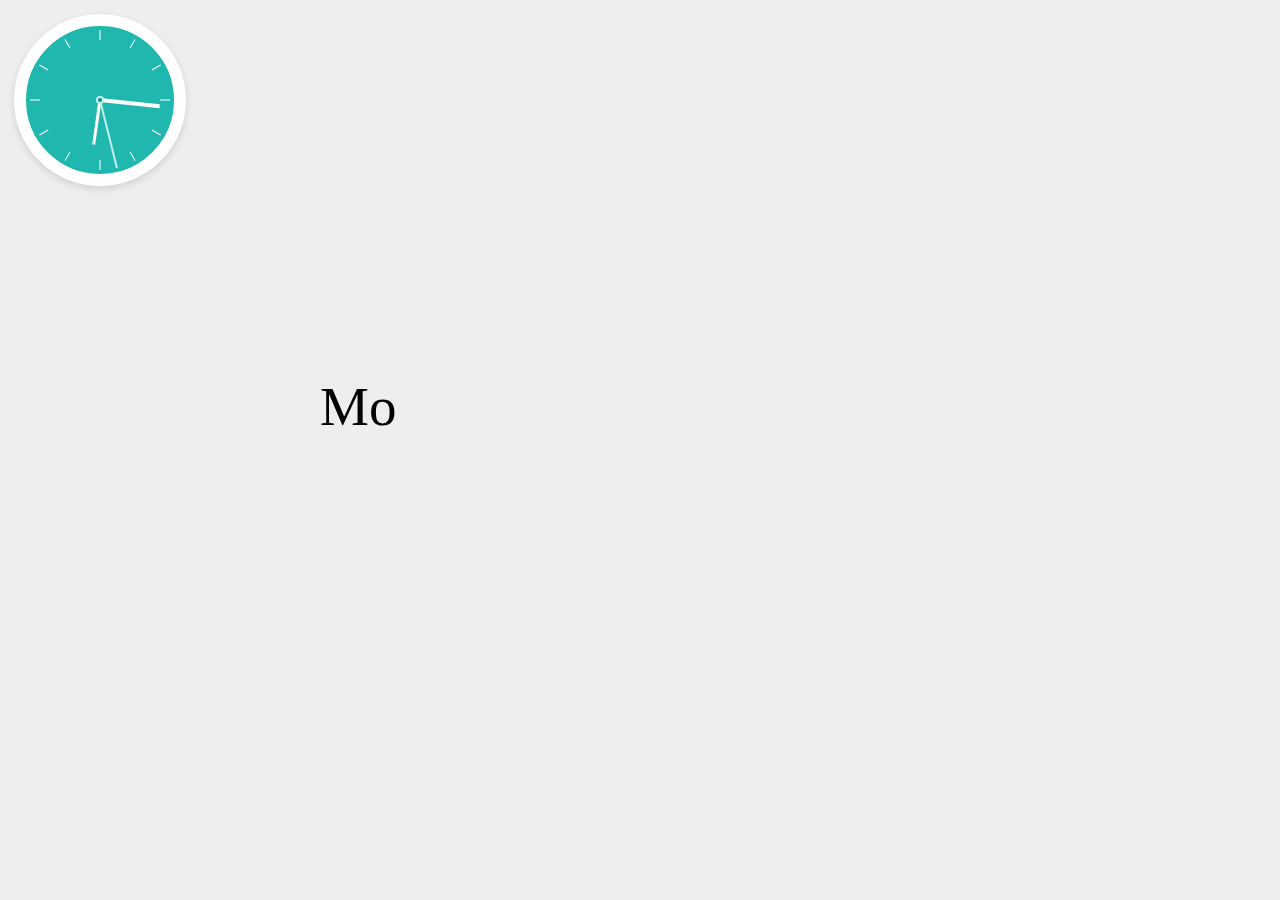
<file: index.html>
<html>
<head>
	<link href="css/style.css" rel="stylesheet" />
    <link href="css/clock.css" rel="Stylesheet" />
</head>
<body>
<div>
    <svg width="200" height="200">
        <filter id="innerShadow" x="-20%" y="-20%" width="140%" height="140%">
            <feGaussianBlur in="SourceGraphic" stdDeviation="3" result="blur"/>
            <feOffset in="blur" dx="2.5" dy="2.5"/>
        </filter>

        <g>
            <circle id="shadow" style="fill:rgba(0,0,0,0.1)" cx="97" cy="100" r="87" filter="url(#innerShadow)"></circle>
            <circle id="circle" style="stroke: #FFF; stroke-width: 12px; fill:#20B7AF" cx="100" cy="100" r="80"></circle>
        </g>
        <g>
            <line x1="100" y1="100" x2="100" y2="55" transform="rotate(80 100 100)" style="stroke-width: 3px; stroke: #fffbf9;" id="hourhand">
                <animatetransform attributeName="transform"
                                  attributeType="XML"
                                  type="rotate"
                                  dur="43200s"
                                  repeatCount="indefinite"/>
            </line>
            <line x1="100" y1="100" x2="100" y2="40" style="stroke-width: 4px; stroke: #fdfdfd;" id="minutehand">
                <animatetransform attributeName="transform"
                                  attributeType="XML"
                                  type="rotate"
                                  dur="3600s"
                                  repeatCount="indefinite"/>
            </line>
            <line x1="100" y1="100" x2="100" y2="30" style="stroke-width: 2px; stroke: #C1EFED;" id="secondhand">
                <animatetransform attributeName="transform"
                                  attributeType="XML"
                                  type="rotate"
                                  dur="60s"
                                  repeatCount="indefinite"/>
            </line>
        </g>
        <circle id="center" style="fill:#128A86; stroke: #C1EFED; stroke-width: 2px;" cx="100" cy="100" r="3"></circle>
    </svg>  
</div>
<div class="logo-animation">
    <svg class="logo" xmlns:rdf="http://www.w3.org/1999/02/22-rdf-syntax-ns#" xmlns:svg="http://www.w3.org/2000/svg" xmlns="http://www.w3.org/2000/svg" xmlns:xlink="http://www.w3.org/1999/xlink" viewBox="0 0 70 70" version="1.1">
        <g class="logo__colorGroup" id="yad">
          <path class="logo__stroke" fill="none" stroke-linecap="round" stroke-width="1" d="M0,0 Q70,10 20,100" />
          <path class="logo__stroke" fill="none" stroke-linecap="round" stroke-width="1" d="M0,0 Q105,0 20,100" />
          <path class="logo__strokemid" fill="none" stroke-linecap="round" stroke-width="1" d="M34,2 Q105,10 41,125" />
          <path class="logo__strokemid" fill="none" stroke-linecap="round" stroke-width="1" d="M34,2 Q140,0 41,125" />
          <path class="logo__stroke" fill="none" stroke-linecap="round" stroke-width="1" d="M67,4 Q125,10 90,100" />
          <path class="logo__stroke" fill="none" stroke-linecap="round" stroke-width="1" d="M67,4 Q160,0 90,100" />
        </g>
    </svg>
    <p class="typewriter"></p>
    <p class="typewriterTM"></p>
</div>
<script type="text/javascript" src="https://ajax.googleapis.com/ajax/libs/jquery/1.12.2/jquery.min.js"></script>
<script type="text/javascript" src="js/index.js"></script>
<script type="text/javascript" src="js/clock.js"></script>
</body>
</html>
</file>
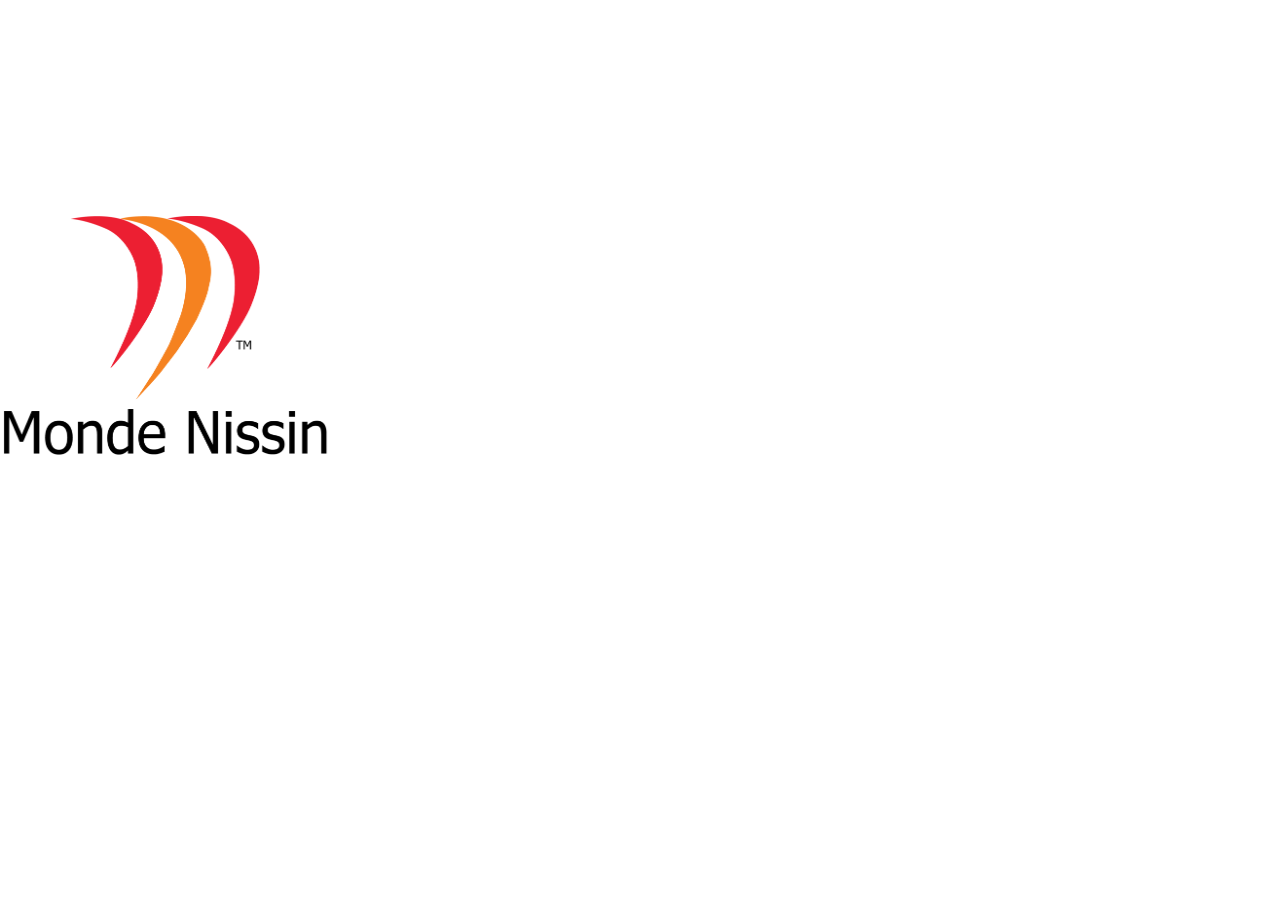
<file: indexaaaa.html>
<html>
<head>
	<link href="css/style.css" rel="stylesheet" />
    
</head>
<body>
<br /><br /><br /><br /><br /><br /><br /><br /><br /><br /><br /><br />
<img src="Monde Logo black.png" style="width:330px;height:250px;" />
<svg class="logo" xmlns:rdf="http://www.w3.org/1999/02/22-rdf-syntax-ns#" xmlns:svg="http://www.w3.org/2000/svg" xmlns="http://www.w3.org/2000/svg" xmlns:xlink="http://www.w3.org/1999/xlink" viewBox="0 0 70 70" version="1.1">
  <g class="logo__mainGroup">
    <g class="logo__grayGroup">
      <path class="logo__square" fill="none" stroke-width="1" d="M0,0 0,130 130,130 130,0z"/>
      <path class="logo__line logo__line-1" fill="none" stroke-width="1" d="M10,0 10,130"/>
      <path class="logo__line logo__line-2" fill="none" stroke-width="1" d="M20,0 20,130"/>
      <path class="logo__line logo__line-3" fill="none" stroke-width="1" d="M30,0 30,130"/>
      <path class="logo__line logo__line-4" fill="none" stroke-width="1" d="M40,0 40,130"/>
      <path class="logo__line logo__line-5" fill="none" stroke-width="1" d="M50,0 50,130"/>
      <path class="logo__line logo__line-6" fill="none" stroke-width="1" d="M60,0 60,130"/>
      <path class="logo__line logo__line-7" fill="none" stroke-width="1" d="M70,0 70,130"/>
      <path class="logo__line logo__line-8" fill="none" stroke-width="1" d="M80,0 80,130"/>
      <path class="logo__line logo__line-9" fill="none" stroke-width="1" d="M90,0 90,130"/>
      <path class="logo__line logo__line-10" fill="none" stroke-width="1" d="M100,0 100,130"/>
      <path class="logo__line logo__line-11" fill="none" stroke-width="1" d="M110,0 110,130"/>
      <path class="logo__line logo__line-12" fill="none" stroke-width="1" d="M120,0 120,130"/>
      <path class="logo__line logo__line-1" fill="none" stroke-width="1" d="M0,10 130,10"/>
      <path class="logo__line logo__line-2" fill="none" stroke-width="1" d="M0,20 130,20"/>
      <path class="logo__line logo__line-3" fill="none" stroke-width="1" d="M0,30 130,30"/>
      <path class="logo__line logo__line-4" fill="none" stroke-width="1" d="M0,40 130,40"/>
      <path class="logo__line logo__line-5" fill="none" stroke-width="1" d="M0,50 130,50"/>
      <path class="logo__line logo__line-6" fill="none" stroke-width="1" d="M0,60 130,60"/>
      <path class="logo__line logo__line-7" fill="none" stroke-width="1" d="M0,70 130,70"/>
      <path class="logo__line logo__line-8" fill="none" stroke-width="1" d="M0,80 130,80"/>
      <path class="logo__line logo__line-9" fill="none" stroke-width="1" d="M0,90 130,90"/>
      <path class="logo__line logo__line-10" fill="none" stroke-width="1" d="M0,100 130,100"/>
      <path class="logo__line logo__line-11" fill="none" stroke-width="1" d="M0,110 130,110"/>
      <path class="logo__line logo__line-12" fill="none" stroke-width="1" d="M0,120 130,120"/>
    </g>
    <g class="logo__colorGroup" id="yad">
      <path class="logo__stroke" fill="none" stroke-width="1" d="M0,0 Q70,10 20,100" />
      <path class="logo__stroke" fill="none" stroke-width="1" d="M0,0 Q105,0 20,100" />
      <path class="logo__strokemid" fill="none" stroke-width="1" d="M40,3 Q105,10 41,125" />
      <path class="logo__strokemid" fill="none" stroke-width="1" d="M40,3 Q140,0 41,125" />
      <path class="logo__stroke" fill="none" stroke-width="1" d="M70,3 Q140,10 90,100" />
      <path class="logo__stroke" fill="none" stroke-width="1" d="M70,3 Q175,0 90,100" />
      <!-- FOR FILLING COLOR-->
      <!--<path class="logo__fill" fill="none" stroke-width="10" d="M30,25 5,25 5,5 45,5 45,25 65,25 65,65 45,65 45,45 5,45 5,65 30,65" />-->
    </g>
  </g>
</svg>
    <script type="text/javascript" src="https://ajax.googleapis.com/ajax/libs/jquery/1.12.2/jquery.min.js"></script>
    <script type="text/javascript">
        $(document).ready(function () {

            var svg = document.getElementById("yad");
            var z = 10;

            for (var x = 0; x < 35; x++) {
                var q1 = x + 71;
                var q2 = x + 140;
                var q3 = x + 105;
                var newAtt1 = document.createElementNS("http://www.w3.org/2000/svg", 'path');
                var newAtt2 = document.createElementNS("http://www.w3.org/2000/svg", 'path');
                var newAtt3 = document.createElementNS("http://www.w3.org/2000/svg", 'path');

                if (x > 20 && z > 0) {
                    newAtt1.setAttribute("d", "M0,0 Q" + q1 + "," + z + " 20,100");
                    newAtt2.setAttribute("d", "M70,3 Q" + q2 + "," + z + " 90,100");
                    newAtt3.setAttribute("d", "M40,3 Q" + q3 + "," + z + " 41,125");
                    z--;
                }
                else {
                    newAtt1.setAttribute("d", "M0,0 Q" + q1 + "," + z + " 20,100");
                    newAtt2.setAttribute("d", "M70,3 Q" + q2 + "," + z + " 90,100");
                    newAtt3.setAttribute("d", "M40,3 Q" + q3 + "," + z + " 41,125");
                }
                newAtt1.setAttribute("class", "logo__fill");
                newAtt1.style.strokeWidth = "1";
                newAtt1.style.fill = "none";
                newAtt2.setAttribute("class", "logo__fill");
                newAtt2.style.strokeWidth = "1";
                newAtt2.style.fill = "none";
                newAtt3.setAttribute("class", "logo__fillmid");
                newAtt3.style.strokeWidth = "1";
                newAtt3.style.fill = "none";
                svg.appendChild(newAtt1);
                svg.appendChild(newAtt2);
                svg.appendChild(newAtt3);
            }
        });
    </script>
</body>
</html>
</file>
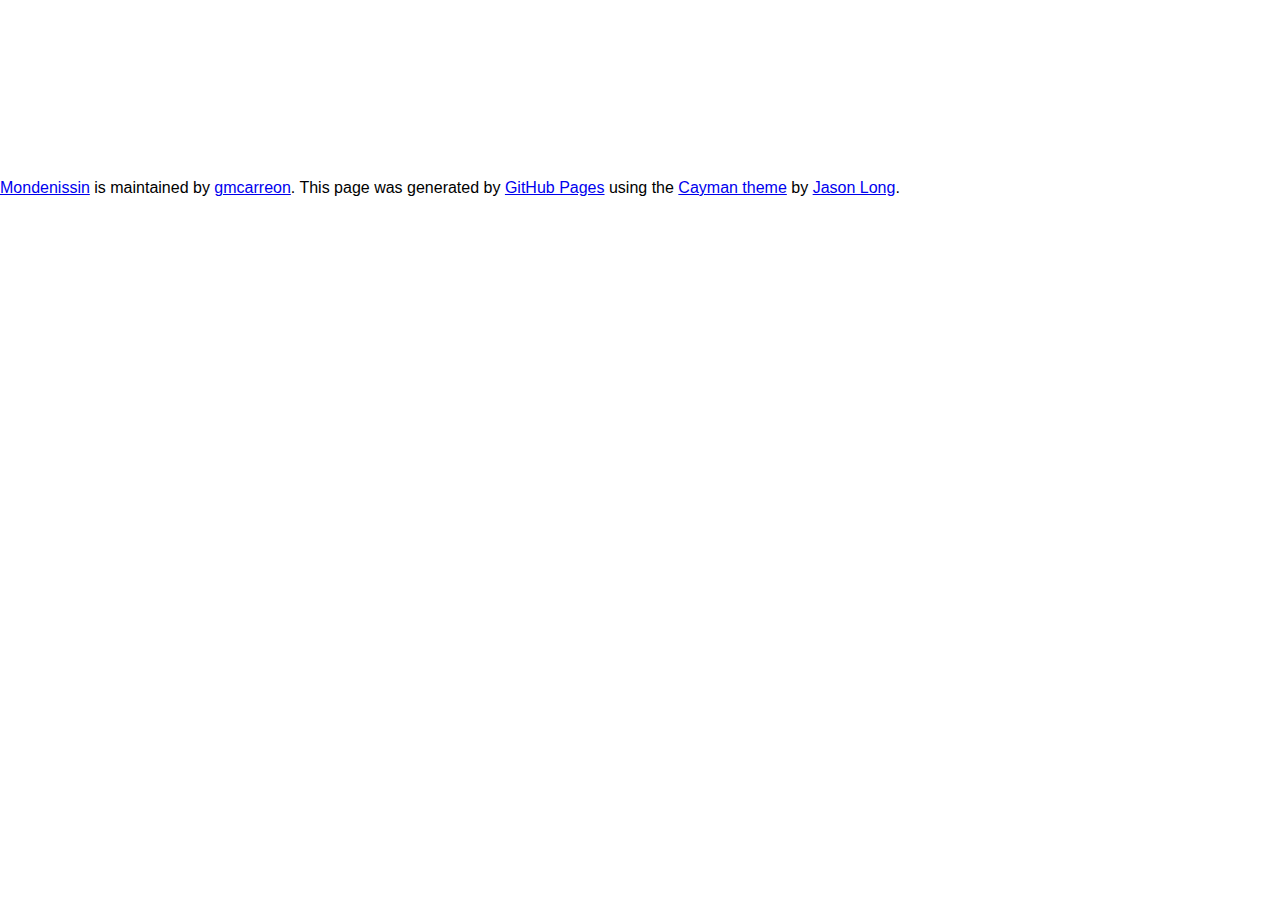
<file: indexabc.html>
<!DOCTYPE html>
<html lang="en-us">
  <head>
    <meta charset="UTF-8">
    <title>Mondenissin by gmcarreon</title>
    <meta name="viewport" content="width=device-width, initial-scale=1">
    <link rel="stylesheet" type="text/css" href="stylesheets/normalize.css" media="screen">
    <link href='https://fonts.googleapis.com/css?family=Open+Sans:400,700' rel='stylesheet' type='text/css'>
    <!--<link rel="stylesheet" type="text/css" href="stylesheets/stylesheet.css" media="screen">-->
    <link rel="stylesheet" type="text/css" href="stylesheets/github-light.css" media="screen">
    <link href="css/style.css" rel="stylesheet" />
    
    <script type="text/javascript" src="https://ajax.googleapis.com/ajax/libs/jquery/1.12.2/jquery.min.js"></script>
    <script type="text/javascript">
        $(document).ready(function () {

            var svg = document.getElementById("yad");
            var z = 10;

            for (var x = 0; x < 35; x++) {
                var q1 = x + 71;
                var q2 = x + 140;
                var q3 = x + 105;
                var newAtt1 = document.createElementNS("http://www.w3.org/2000/svg", 'path');
                var newAtt2 = document.createElementNS("http://www.w3.org/2000/svg", 'path');
                var newAtt3 = document.createElementNS("http://www.w3.org/2000/svg", 'path');

                if (x > 20 && z > 0) {
                    newAtt1.setAttribute("d", "M0,0 Q" + q1 + "," + z + " 20,100");
                    newAtt2.setAttribute("d", "M70,3 Q" + q2 + "," + z + " 90,100");
                    newAtt3.setAttribute("d", "M40,3 Q" + q3 + "," + z + " 41,125");
                    z--;
                }
                else {
                    newAtt1.setAttribute("d", "M0,0 Q" + q1 + "," + z + " 20,100");
                    newAtt2.setAttribute("d", "M70,3 Q" + q2 + "," + z + " 90,100");
                    newAtt3.setAttribute("d", "M40,3 Q" + q3 + "," + z + " 41,125");
                }
                newAtt1.setAttribute("class", "logo__fill");
                newAtt1.style.strokeWidth = "1";
                newAtt1.style.fill = "none";
                newAtt2.setAttribute("class", "logo__fill");
                newAtt2.style.strokeWidth = "1";
                newAtt2.style.fill = "none";
                newAtt3.setAttribute("class", "logo__fillmid");
                newAtt3.style.strokeWidth = "1";
                newAtt3.style.fill = "none";
                svg.appendChild(newAtt1);
                svg.appendChild(newAtt2);
                svg.appendChild(newAtt3);
            }
        });
    </script>
  </head>
  <body>
      <svg class="logo" xmlns:rdf="http://www.w3.org/1999/02/22-rdf-syntax-ns#" xmlns:svg="http://www.w3.org/2000/svg" xmlns="http://www.w3.org/2000/svg" xmlns:xlink="http://www.w3.org/1999/xlink" viewBox="0 0 70 70" version="1.1">
      <g class="logo__mainGroup">
        <g class="logo__grayGroup">
          <path class="logo__square" fill="none" stroke-width="1" d="M0,0 0,130 130,130 130,0z"/>
          <path class="logo__line logo__line-1" fill="none" stroke-width="1" d="M10,0 10,130"/>
          <path class="logo__line logo__line-2" fill="none" stroke-width="1" d="M20,0 20,130"/>
          <path class="logo__line logo__line-3" fill="none" stroke-width="1" d="M30,0 30,130"/>
          <path class="logo__line logo__line-4" fill="none" stroke-width="1" d="M40,0 40,130"/>
          <path class="logo__line logo__line-5" fill="none" stroke-width="1" d="M50,0 50,130"/>
          <path class="logo__line logo__line-6" fill="none" stroke-width="1" d="M60,0 60,130"/>
          <path class="logo__line logo__line-7" fill="none" stroke-width="1" d="M70,0 70,130"/>
          <path class="logo__line logo__line-8" fill="none" stroke-width="1" d="M80,0 80,130"/>
          <path class="logo__line logo__line-9" fill="none" stroke-width="1" d="M90,0 90,130"/>
          <path class="logo__line logo__line-10" fill="none" stroke-width="1" d="M100,0 100,130"/>
          <path class="logo__line logo__line-11" fill="none" stroke-width="1" d="M110,0 110,130"/>
          <path class="logo__line logo__line-12" fill="none" stroke-width="1" d="M120,0 120,130"/>
          <path class="logo__line logo__line-1" fill="none" stroke-width="1" d="M0,10 130,10"/>
          <path class="logo__line logo__line-2" fill="none" stroke-width="1" d="M0,20 130,20"/>
          <path class="logo__line logo__line-3" fill="none" stroke-width="1" d="M0,30 130,30"/>
          <path class="logo__line logo__line-4" fill="none" stroke-width="1" d="M0,40 130,40"/>
          <path class="logo__line logo__line-5" fill="none" stroke-width="1" d="M0,50 130,50"/>
          <path class="logo__line logo__line-6" fill="none" stroke-width="1" d="M0,60 130,60"/>
          <path class="logo__line logo__line-7" fill="none" stroke-width="1" d="M0,70 130,70"/>
          <path class="logo__line logo__line-8" fill="none" stroke-width="1" d="M0,80 130,80"/>
          <path class="logo__line logo__line-9" fill="none" stroke-width="1" d="M0,90 130,90"/>
          <path class="logo__line logo__line-10" fill="none" stroke-width="1" d="M0,100 130,100"/>
          <path class="logo__line logo__line-11" fill="none" stroke-width="1" d="M0,110 130,110"/>
          <path class="logo__line logo__line-12" fill="none" stroke-width="1" d="M0,120 130,120"/>
        </g>
        <g class="logo__colorGroup" id="yad">
          <path class="logo__stroke" fill="none" stroke-width="1" d="M0,0 Q70,10 20,100" />
          <path class="logo__stroke" fill="none" stroke-width="1" d="M0,0 Q105,0 20,100" />
          <path class="logo__strokemid" fill="none" stroke-width="1" d="M40,3 Q105,10 41,125" />
          <path class="logo__strokemid" fill="none" stroke-width="1" d="M40,3 Q140,0 41,125" />
          <path class="logo__stroke" fill="none" stroke-width="1" d="M70,3 Q140,10 90,100" />
          <path class="logo__stroke" fill="none" stroke-width="1" d="M70,3 Q175,0 90,100" />
          <!-- FOR FILLING COLOR-->
          <!--<path class="logo__fill" fill="none" stroke-width="10" d="M30,25 5,25 5,5 45,5 45,25 65,25 65,65 45,65 45,45 5,45 5,65 30,65" />-->
        </g>
      </g>
    </svg>
      
    <footer class="site-footer">
        <span class="site-footer-owner"><a href="https://github.com/gmcarreon/mondenissin">Mondenissin</a> is maintained by <a href="https://github.com/gmcarreon">gmcarreon</a>.</span>

        <span class="site-footer-credits">This page was generated by <a href="https://pages.github.com">GitHub Pages</a> using the <a href="https://github.com/jasonlong/cayman-theme">Cayman theme</a> by <a href="https://twitter.com/jasonlong">Jason Long</a>.</span>
    </footer>
  </body>
</html>
</file>
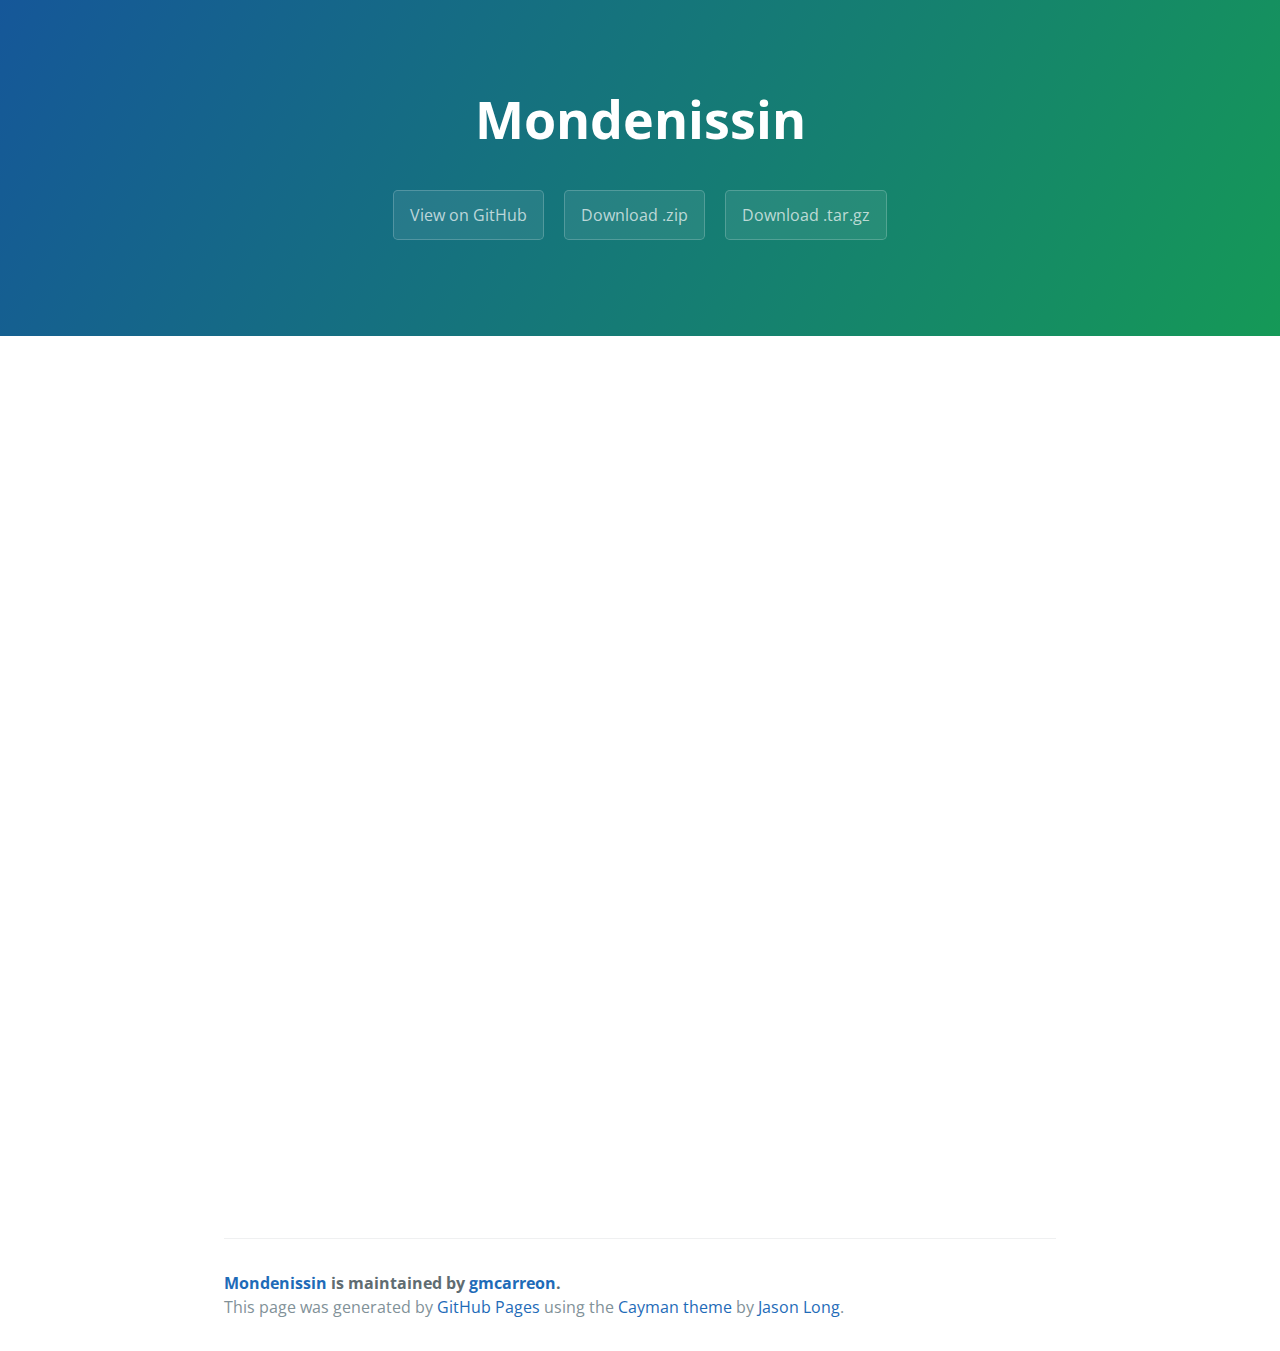
<file: indexasd.html>
<!DOCTYPE html>
<html lang="en-us">
  <head>
    <meta charset="UTF-8">
    <title>Mondenissin by gmcarreon</title>
    <meta name="viewport" content="width=device-width, initial-scale=1">
    <link rel="stylesheet" type="text/css" href="stylesheets/normalize.css" media="screen">
    <link href='https://fonts.googleapis.com/css?family=Open+Sans:400,700' rel='stylesheet' type='text/css'>
    <link rel="stylesheet" type="text/css" href="stylesheets/stylesheet.css" media="screen">
    <link rel="stylesheet" type="text/css" href="stylesheets/github-light.css" media="screen">
    
    <script type="text/javascript" src="https://ajax.googleapis.com/ajax/libs/jquery/1.12.2/jquery.min.js"></script>
    <script type="text/javascript">
        $(document).ready(function () {

            var svg = document.getElementById("yad");
            var z = 10;

            for (var x = 0; x < 35; x++) {
                var q1 = x + 71;
                var q2 = x + 140;
                var q3 = x + 105;
                var newAtt1 = document.createElementNS("http://www.w3.org/2000/svg", 'path');
                var newAtt2 = document.createElementNS("http://www.w3.org/2000/svg", 'path');
                var newAtt3 = document.createElementNS("http://www.w3.org/2000/svg", 'path');

                if (x > 20 && z > 0) {
                    newAtt1.setAttribute("d", "M0,0 Q" + q1 + "," + z + " 20,100");
                    newAtt2.setAttribute("d", "M70,3 Q" + q2 + "," + z + " 90,100");
                    newAtt3.setAttribute("d", "M40,3 Q" + q3 + "," + z + " 41,125");
                    z--;
                }
                else {
                    newAtt1.setAttribute("d", "M0,0 Q" + q1 + "," + z + " 20,100");
                    newAtt2.setAttribute("d", "M70,3 Q" + q2 + "," + z + " 90,100");
                    newAtt3.setAttribute("d", "M40,3 Q" + q3 + "," + z + " 41,125");
                }
                newAtt1.setAttribute("class", "logo__fill");
                newAtt1.style.strokeWidth = "1";
                newAtt1.style.fill = "none";
                newAtt2.setAttribute("class", "logo__fill");
                newAtt2.style.strokeWidth = "1";
                newAtt2.style.fill = "none";
                newAtt3.setAttribute("class", "logo__fillmid");
                newAtt3.style.strokeWidth = "1";
                newAtt3.style.fill = "none";
                svg.appendChild(newAtt1);
                svg.appendChild(newAtt2);
                svg.appendChild(newAtt3);
            }
        });
    </script>
  </head>
  <body>
    <section class="page-header">
      <h1 class="project-name">Mondenissin</h1>
      <h2 class="project-tagline"></h2>
      <a href="https://github.com/gmcarreon/mondenissin" class="btn">View on GitHub</a>
      <a href="https://github.com/gmcarreon/mondenissin/zipball/master" class="btn">Download .zip</a>
      <a href="https://github.com/gmcarreon/mondenissin/tarball/master" class="btn">Download .tar.gz</a>
    </section>

    <section class="main-content">
      <svg class="logo" xmlns:rdf="http://www.w3.org/1999/02/22-rdf-syntax-ns#" xmlns:svg="http://www.w3.org/2000/svg" xmlns="http://www.w3.org/2000/svg" xmlns:xlink="http://www.w3.org/1999/xlink" viewBox="0 0 70 70" version="1.1">
      <g class="logo__mainGroup">
        <g class="logo__grayGroup">
          <path class="logo__square" fill="none" stroke-width="1" d="M0,0 0,130 130,130 130,0z"/>
          <path class="logo__line logo__line-1" fill="none" stroke-width="1" d="M10,0 10,130"/>
          <path class="logo__line logo__line-2" fill="none" stroke-width="1" d="M20,0 20,130"/>
          <path class="logo__line logo__line-3" fill="none" stroke-width="1" d="M30,0 30,130"/>
          <path class="logo__line logo__line-4" fill="none" stroke-width="1" d="M40,0 40,130"/>
          <path class="logo__line logo__line-5" fill="none" stroke-width="1" d="M50,0 50,130"/>
          <path class="logo__line logo__line-6" fill="none" stroke-width="1" d="M60,0 60,130"/>
          <path class="logo__line logo__line-7" fill="none" stroke-width="1" d="M70,0 70,130"/>
          <path class="logo__line logo__line-8" fill="none" stroke-width="1" d="M80,0 80,130"/>
          <path class="logo__line logo__line-9" fill="none" stroke-width="1" d="M90,0 90,130"/>
          <path class="logo__line logo__line-10" fill="none" stroke-width="1" d="M100,0 100,130"/>
          <path class="logo__line logo__line-11" fill="none" stroke-width="1" d="M110,0 110,130"/>
          <path class="logo__line logo__line-12" fill="none" stroke-width="1" d="M120,0 120,130"/>
          <path class="logo__line logo__line-1" fill="none" stroke-width="1" d="M0,10 130,10"/>
          <path class="logo__line logo__line-2" fill="none" stroke-width="1" d="M0,20 130,20"/>
          <path class="logo__line logo__line-3" fill="none" stroke-width="1" d="M0,30 130,30"/>
          <path class="logo__line logo__line-4" fill="none" stroke-width="1" d="M0,40 130,40"/>
          <path class="logo__line logo__line-5" fill="none" stroke-width="1" d="M0,50 130,50"/>
          <path class="logo__line logo__line-6" fill="none" stroke-width="1" d="M0,60 130,60"/>
          <path class="logo__line logo__line-7" fill="none" stroke-width="1" d="M0,70 130,70"/>
          <path class="logo__line logo__line-8" fill="none" stroke-width="1" d="M0,80 130,80"/>
          <path class="logo__line logo__line-9" fill="none" stroke-width="1" d="M0,90 130,90"/>
          <path class="logo__line logo__line-10" fill="none" stroke-width="1" d="M0,100 130,100"/>
          <path class="logo__line logo__line-11" fill="none" stroke-width="1" d="M0,110 130,110"/>
          <path class="logo__line logo__line-12" fill="none" stroke-width="1" d="M0,120 130,120"/>
        </g>
        <g class="logo__colorGroup" id="yad">
          <path class="logo__stroke" fill="none" stroke-width="1" d="M0,0 Q70,10 20,100" />
          <path class="logo__stroke" fill="none" stroke-width="1" d="M0,0 Q105,0 20,100" />
          <path class="logo__strokemid" fill="none" stroke-width="1" d="M40,3 Q105,10 41,125" />
          <path class="logo__strokemid" fill="none" stroke-width="1" d="M40,3 Q140,0 41,125" />
          <path class="logo__stroke" fill="none" stroke-width="1" d="M70,3 Q140,10 90,100" />
          <path class="logo__stroke" fill="none" stroke-width="1" d="M70,3 Q175,0 90,100" />
          <!-- FOR FILLING COLOR-->
          <!--<path class="logo__fill" fill="none" stroke-width="10" d="M30,25 5,25 5,5 45,5 45,25 65,25 65,65 45,65 45,45 5,45 5,65 30,65" />-->
        </g>
      </g>
    </svg>
      <footer class="site-footer">
        <span class="site-footer-owner"><a href="https://github.com/gmcarreon/mondenissin">Mondenissin</a> is maintained by <a href="https://github.com/gmcarreon">gmcarreon</a>.</span>

        <span class="site-footer-credits">This page was generated by <a href="https://pages.github.com">GitHub Pages</a> using the <a href="https://github.com/jasonlong/cayman-theme">Cayman theme</a> by <a href="https://twitter.com/jasonlong">Jason Long</a>.</span>
      </footer>

    </section>

  
  </body>
</html>
</file>
<file: css/style.css>
*, *:before, *:after {
  box-sizing: border-box;
  margin: 0;
  padding: 0;
}
.logo-animation
{
    display:inline-block; 
    margin:0 25%;
}
.logo {
  position: relative;
  margin-left: 75px;
  margin-bottom: 75px;
  width: 100px;
  height: 100px;
  overflow: visible;
}
.logo__stroke {
  stroke: #ed1c2f;
  stroke-dasharray: 200, 200;
  stroke-dashoffset: 600;
  -webkit-animation: strokeAnim 8s 1s infinite;
          animation: strokeAnim 8s 1s infinite;
          animation-iteration-count: 1;
          animation-fill-mode: forwards;
}
.logo__strokemid {
  stroke: #f68121;
  stroke-dasharray: 200, 200;
  stroke-dashoffset: 600;
  -webkit-animation: strokeAnim 8s 1s infinite;
          animation: strokeAnim 8s 1s infinite;
          animation-iteration-count: 1;
          animation-fill-mode: forwards;
}
.logo__fill {
  stroke: #ed1c2f;
  stroke-dasharray: 290, 290;
  stroke-dashoffset: 290;
  -webkit-animation: fillAnim 8s 1s infinite;
          animation: fillAnim 8s 1s infinite;
          animation-iteration-count: 1;
          animation-fill-mode: forwards;
}

.logo__fillmid {
  stroke: #f68121;
  stroke-dasharray: 290, 290;
  stroke-dashoffset: 290;
  -webkit-animation: fillAnim 8s 1s infinite;
          animation: fillAnim 8s 1s infinite;
          animation-iteration-count: 1;
          animation-fill-mode: forwards;
}
@-webkit-keyframes strokeAnim {
  33% {
    stroke-dashoffset: 600;
  }
  66% {
    stroke-dashoffset: 0;
  }
  100% {
    stroke-dashoffset: 0;
  }
}
@keyframes strokeAnim {
  33% {
    stroke-dashoffset: 600;
  }
  66% {
    stroke-dashoffset: 0;
  }
  100% {
    stroke-dashoffset: 0;
  }
}
@-webkit-keyframes fillAnim {
  66% {
    stroke-dashoffset: 290;
  }
  85% {
    stroke-dashoffset: 0;
  }
  100% {
    stroke-dashoffset: 0;
  }
}
@keyframes fillAnim {
  66% {
    stroke-dashoffset: 290;
  }
  85% {
    stroke-dashoffset: 0;
  }
  100% {
    stroke-dashoffset: 0;
  }
}
.other {
  position: absolute;
  left: 0;
  bottom: 0.5rem;
  width: 100%;
  text-align: right;
}
.other__link {
  font-size: 1.3rem;
  margin: 0 1rem;
}
.typewriter
{
    font-size:55px;
    font-family:TAHOMA;
}
.typewriterTM
{
    position:relative;
    font-size:11px;
    top:-127px;
    left:230px;
    display:block;
    font-family:TAHOMA;
}
</file>
<file: css/clock.css>
body {
  background: #eee;
  /*animation: rotatePage 5s 1s infinite*/
}
.filler {
  background: #20B7AF;
  position: absolute;
  bottom: 50%;
  top: 0;
  left: 0;
  right: 0;
}

@keyframes rotatePage
{
  33% {
    transform: rotateZ(360deg);
  }
  66% {
    transform: rotateZ(0deg);
  }
  100% {
    transform: rotateZ(0deg);
  }    
}
</file>
<file: stylesheets/stylesheet.css>
* {
  box-sizing: border-box; }

body {
  padding: 0;
  margin: 0;
  font-family: "Open Sans", "Helvetica Neue", Helvetica, Arial, sans-serif;
  font-size: 16px;
  line-height: 1.5;
  color: #606c71; }

a {
  color: #1e6bb8;
  text-decoration: none; }
  a:hover {
    text-decoration: underline; }

.btn {
  display: inline-block;
  margin-bottom: 1rem;
  color: rgba(255, 255, 255, 0.7);
  background-color: rgba(255, 255, 255, 0.08);
  border-color: rgba(255, 255, 255, 0.2);
  border-style: solid;
  border-width: 1px;
  border-radius: 0.3rem;
  transition: color 0.2s, background-color 0.2s, border-color 0.2s; }
  .btn + .btn {
    margin-left: 1rem; }

.btn:hover {
  color: rgba(255, 255, 255, 0.8);
  text-decoration: none;
  background-color: rgba(255, 255, 255, 0.2);
  border-color: rgba(255, 255, 255, 0.3); }

@media screen and (min-width: 64em) {
  .btn {
    padding: 0.75rem 1rem; } }

@media screen and (min-width: 42em) and (max-width: 64em) {
  .btn {
    padding: 0.6rem 0.9rem;
    font-size: 0.9rem; } }

@media screen and (max-width: 42em) {
  .btn {
    display: block;
    width: 100%;
    padding: 0.75rem;
    font-size: 0.9rem; }
    .btn + .btn {
      margin-top: 1rem;
      margin-left: 0; } }

.page-header {
  color: #fff;
  text-align: center;
  background-color: #159957;
  background-image: linear-gradient(120deg, #155799, #159957); }

@media screen and (min-width: 64em) {
  .page-header {
    padding: 5rem 6rem; } }

@media screen and (min-width: 42em) and (max-width: 64em) {
  .page-header {
    padding: 3rem 4rem; } }

@media screen and (max-width: 42em) {
  .page-header {
    padding: 2rem 1rem; } }

.project-name {
  margin-top: 0;
  margin-bottom: 0.1rem; }

@media screen and (min-width: 64em) {
  .project-name {
    font-size: 3.25rem; } }

@media screen and (min-width: 42em) and (max-width: 64em) {
  .project-name {
    font-size: 2.25rem; } }

@media screen and (max-width: 42em) {
  .project-name {
    font-size: 1.75rem; } }

.project-tagline {
  margin-bottom: 2rem;
  font-weight: normal;
  opacity: 0.7; }

@media screen and (min-width: 64em) {
  .project-tagline {
    font-size: 1.25rem; } }

@media screen and (min-width: 42em) and (max-width: 64em) {
  .project-tagline {
    font-size: 1.15rem; } }

@media screen and (max-width: 42em) {
  .project-tagline {
    font-size: 1rem; } }

.main-content :first-child {
  margin-top: 0; }
.main-content img {
  max-width: 100%; }
.main-content h1, .main-content h2, .main-content h3, .main-content h4, .main-content h5, .main-content h6 {
  margin-top: 2rem;
  margin-bottom: 1rem;
  font-weight: normal;
  color: #159957; }
.main-content p {
  margin-bottom: 1em; }
.main-content code {
  padding: 2px 4px;
  font-family: Consolas, "Liberation Mono", Menlo, Courier, monospace;
  font-size: 0.9rem;
  color: #383e41;
  background-color: #f3f6fa;
  border-radius: 0.3rem; }
.main-content pre {
  padding: 0.8rem;
  margin-top: 0;
  margin-bottom: 1rem;
  font: 1rem Consolas, "Liberation Mono", Menlo, Courier, monospace;
  color: #567482;
  word-wrap: normal;
  background-color: #f3f6fa;
  border: solid 1px #dce6f0;
  border-radius: 0.3rem; }
  .main-content pre > code {
    padding: 0;
    margin: 0;
    font-size: 0.9rem;
    color: #567482;
    word-break: normal;
    white-space: pre;
    background: transparent;
    border: 0; }
.main-content .highlight {
  margin-bottom: 1rem; }
  .main-content .highlight pre {
    margin-bottom: 0;
    word-break: normal; }
.main-content .highlight pre, .main-content pre {
  padding: 0.8rem;
  overflow: auto;
  font-size: 0.9rem;
  line-height: 1.45;
  border-radius: 0.3rem; }
.main-content pre code, .main-content pre tt {
  display: inline;
  max-width: initial;
  padding: 0;
  margin: 0;
  overflow: initial;
  line-height: inherit;
  word-wrap: normal;
  background-color: transparent;
  border: 0; }
  .main-content pre code:before, .main-content pre code:after, .main-content pre tt:before, .main-content pre tt:after {
    content: normal; }
.main-content ul, .main-content ol {
  margin-top: 0; }
.main-content blockquote {
  padding: 0 1rem;
  margin-left: 0;
  color: #819198;
  border-left: 0.3rem solid #dce6f0; }
  .main-content blockquote > :first-child {
    margin-top: 0; }
  .main-content blockquote > :last-child {
    margin-bottom: 0; }
.main-content table {
  display: block;
  width: 100%;
  overflow: auto;
  word-break: normal;
  word-break: keep-all; }
  .main-content table th {
    font-weight: bold; }
  .main-content table th, .main-content table td {
    padding: 0.5rem 1rem;
    border: 1px solid #e9ebec; }
.main-content dl {
  padding: 0; }
  .main-content dl dt {
    padding: 0;
    margin-top: 1rem;
    font-size: 1rem;
    font-weight: bold; }
  .main-content dl dd {
    padding: 0;
    margin-bottom: 1rem; }
.main-content hr {
  height: 2px;
  padding: 0;
  margin: 1rem 0;
  background-color: #eff0f1;
  border: 0; }

@media screen and (min-width: 64em) {
  .main-content {
    max-width: 64rem;
    padding: 2rem 6rem;
    margin: 0 auto;
    font-size: 1.1rem; } }

@media screen and (min-width: 42em) and (max-width: 64em) {
  .main-content {
    padding: 2rem 4rem;
    font-size: 1.1rem; } }

@media screen and (max-width: 42em) {
  .main-content {
    padding: 2rem 1rem;
    font-size: 1rem; } }

.site-footer {
  padding-top: 2rem;
  margin-top: 2rem;
  border-top: solid 1px #eff0f1; }

.site-footer-owner {
  display: block;
  font-weight: bold; }

.site-footer-credits {
  color: #819198; }

@media screen and (min-width: 64em) {
  .site-footer {
    font-size: 1rem; } }

@media screen and (min-width: 42em) and (max-width: 64em) {
  .site-footer {
    font-size: 1rem; } }

@media screen and (max-width: 42em) {
  .site-footer {
    font-size: 0.9rem; } }
</file>
<file: stylesheets/github-light.css>
/*
The MIT License (MIT)

Copyright (c) 2015 GitHub, Inc.

Permission is hereby granted, free of charge, to any person obtaining a copy
of this software and associated documentation files (the "Software"), to deal
in the Software without restriction, including without limitation the rights
to use, copy, modify, merge, publish, distribute, sublicense, and/or sell
copies of the Software, and to permit persons to whom the Software is
furnished to do so, subject to the following conditions:

The above copyright notice and this permission notice shall be included in all
copies or substantial portions of the Software.

THE SOFTWARE IS PROVIDED "AS IS", WITHOUT WARRANTY OF ANY KIND, EXPRESS OR
IMPLIED, INCLUDING BUT NOT LIMITED TO THE WARRANTIES OF MERCHANTABILITY,
FITNESS FOR A PARTICULAR PURPOSE AND NONINFRINGEMENT. IN NO EVENT SHALL THE
AUTHORS OR COPYRIGHT HOLDERS BE LIABLE FOR ANY CLAIM, DAMAGES OR OTHER
LIABILITY, WHETHER IN AN ACTION OF CONTRACT, TORT OR OTHERWISE, ARISING FROM,
OUT OF OR IN CONNECTION WITH THE SOFTWARE OR THE USE OR OTHER DEALINGS IN THE
SOFTWARE.

*/

.pl-c /* comment */ {
  color: #969896;
}

.pl-c1      /* constant, markup.raw, meta.diff.header, meta.module-reference, meta.property-name, support, support.constant, support.variable, variable.other.constant */,
.pl-s .pl-v /* string variable */ {
  color: #0086b3;
}

.pl-e  /* entity */,
.pl-en /* entity.name */ {
  color: #795da3;
}

.pl-s .pl-s1 /* string source */,
.pl-smi      /* storage.modifier.import, storage.modifier.package, storage.type.java, variable.other, variable.parameter.function */ {
  color: #333;
}

.pl-ent /* entity.name.tag */ {
  color: #63a35c;
}

.pl-k /* keyword, storage, storage.type */ {
  color: #a71d5d;
}

.pl-pds              /* punctuation.definition.string, string.regexp.character-class */,
.pl-s                /* string */,
.pl-s .pl-pse .pl-s1 /* string punctuation.section.embedded source */,
.pl-sr               /* string.regexp */,
.pl-sr .pl-cce       /* string.regexp constant.character.escape */,
.pl-sr .pl-sra       /* string.regexp string.regexp.arbitrary-repitition */,
.pl-sr .pl-sre       /* string.regexp source.ruby.embedded */ {
  color: #183691;
}

.pl-v /* variable */ {
  color: #ed6a43;
}

.pl-id /* invalid.deprecated */ {
  color: #b52a1d;
}

.pl-ii /* invalid.illegal */ {
  background-color: #b52a1d;
  color: #f8f8f8;
}

.pl-sr .pl-cce /* string.regexp constant.character.escape */ {
  color: #63a35c;
  font-weight: bold;
}

.pl-ml /* markup.list */ {
  color: #693a17;
}

.pl-mh        /* markup.heading */,
.pl-mh .pl-en /* markup.heading entity.name */,
.pl-ms        /* meta.separator */ {
  color: #1d3e81;
  font-weight: bold;
}

.pl-mq /* markup.quote */ {
  color: #008080;
}

.pl-mi /* markup.italic */ {
  color: #333;
  font-style: italic;
}

.pl-mb /* markup.bold */ {
  color: #333;
  font-weight: bold;
}

.pl-md /* markup.deleted, meta.diff.header.from-file */ {
  background-color: #ffecec;
  color: #bd2c00;
}

.pl-mi1 /* markup.inserted, meta.diff.header.to-file */ {
  background-color: #eaffea;
  color: #55a532;
}

.pl-mdr /* meta.diff.range */ {
  color: #795da3;
  font-weight: bold;
}

.pl-mo /* meta.output */ {
  color: #1d3e81;
}
</file>
